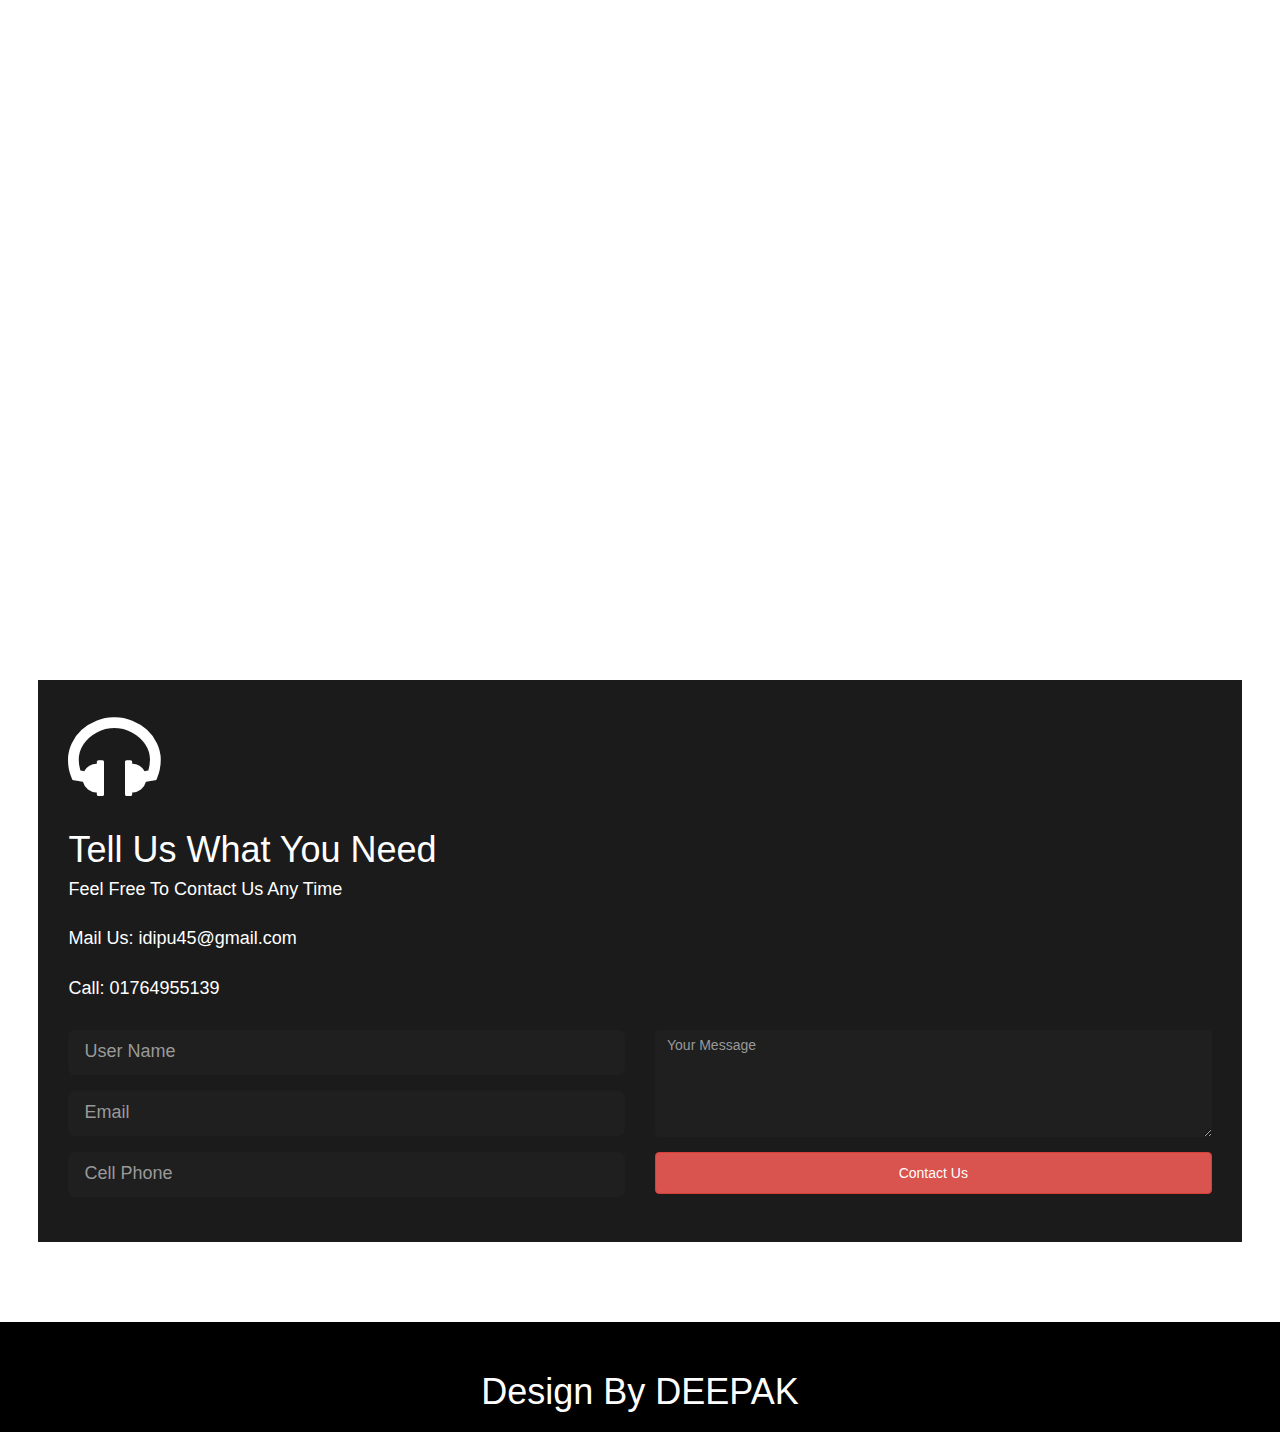
<file: contact.html>
<!DOCTYPE html>
<html lang="en">
<head>
      <meta charset="UTF-8">
      <meta name="viewport" content="width=device-width, initial-scale=1.0">
      <meta http-equiv="X-UA-Compatible" content="ie=edge">
      <title>DEEPAK!!</title>
      <link rel="stylesheet" href="css/style.css">
      <link rel="stylesheet" href="https://maxcdn.bootstrapcdn.com/font-awesome/4.7.0/css/font-awesome.min.css">
      <script src="https://code.jquery.com/jquery-3.3.1.js"></script>
      <link href="https://maxcdn.bootstrapcdn.com/bootstrap/3.3.7/css/bootstrap.min.css" rel="stylesheet">
</head>

<body>
      <div class="wrapper">
            <header>

                  <nav>

                        <div class="menu-icon">
                              <i class="fa fa-bars fa-2x"></i>
                        </div>

                        <div class="logo">
                              DEEPAK
                        </div>

                        <div class="menu">
                              <ul>
                                    <li><a href="index.html">Home</a></li>
                                    <li><a href="about.html">About</a></li>
                                    <li><a href="portfolio.html">Portfolio</a></li>
                                    <li><a href="contact.html">Contact</a></li>
                              </ul>
                        </div>
                  </nav>

            </header>


      </div>
<!-- Start Body-->

<section class="contact_us text-center">
        <div class="content">
            <div class="container-fuield">
                <i class="fa fa-headphones fa-5x"></i>
                <h1>Tell Us What You Need</h1>
                <h4>Feel Free To Contact Us Any Time</h4>
                <h4>Mail Us: idipu45@gmail.com</h4>
                <h4>Call: 01764955139</h4>
                <div class="row">
                    <form action="mail_handler.php" method="post" name="form" class="form-group">
                        <div class="col-sm-6">
                            <div class="form-group">
                                <input class="form-control input-lg" id="inputlg" type="text" placeholder="User Name">
                            </div>
                            <div class="form-group">
                                <input class="form-control input-lg" id="inputlg" type="text" placeholder="Email">
                            </div>
                            <div class="form-group">
                                <input class="form-control input-lg" id="inputlg" type="text" placeholder="Cell Phone">
                            </div>
                        </div>
                        <div class="col-sm-6">
                            <div class="form-group">
                                <textarea class="form-control" id="message" placeholder="Your Message"></textarea>
                            </div>
                            <div class="form-group">
                                <input type="button" class="btn btn-danger btn-block" value="Contact Us">
                            </div>
                        </div>
                    </form>

                </div>
            </div>
        </div>
    </section>

    <section class="footer clear">
  
  <h1>Design By <a href="https://web.facebook.com/dipu.jhtml">DEEPAK </a> </h1>



</section>

    <!-- jQuery (necessary for Bootstrap's JavaScript plugins) -->
    <script src="https://ajax.googleapis.com/ajax/libs/jquery/1.12.4/jquery.min.js"></script>
    <!-- Include all compiled plugins (below), or include individual files as needed -->
    <script src="https://maxcdn.bootstrapcdn.com/bootstrap/3.3.7/js/bootstrap.min.js"></script>
  
<!-- End Body-->
      <script type="text/javascript">

      // Menu-toggle button

      $(document).ready(function() {
            $(".menu-icon").on("click", function() {
                  $("nav ul").toggleClass("showing");
            });
      });

      // Scrolling Effect

      $(window).on("scroll", function() {
            if($(window).scrollTop()) {
                  $('nav').addClass('black');
            }

            else {
                  $('nav').removeClass('black');
            }
      })


      </script>




</body>
</html>
</file>
<file: css/style.css>
html, body {
      margin: 0;
      padding: 0;
      width: 100%;
}

body {
      font-family: "Helvetica Neue",sans-serif;
      font-weight: lighter;
}

header {
      width: 100%;
      height: 600px;
      background: url(https://hdwallpaperfx.com/wp-content/uploads/2015/10/Alone-Girl-Wallpaper.jpg) no-repeat 50% 50%;
      background-size: cover;
}

.content {
      width: 94%;
      margin: 4em auto;
      font-size: 20px;
      line-height: 30px;
      text-align: justify;
}

.logo {
      line-height: 60px;
      position: fixed;
      float: left;
      margin: 16px 46px;
      color: #fff;
      font-weight: bold;
      font-size: 20px;
      letter-spacing: 2px;
}

nav {
      position: fixed;
      width: 100%;
      line-height: 60px;
}

nav ul {
      line-height: 60px;
      list-style: none;
      background: rgba(0, 0, 0, 0);
      overflow: hidden;
      color: #fff;
      padding: 0;
      text-align: right;
      margin: 0;
      padding-right: 40px;
      transition: 1s;
}

nav.black ul {
      background: #000;
}

nav ul li {
      display: inline-block;
      padding: 16px 40px;;
}

nav ul li a {
      text-decoration: none;
      color: #fff;
      font-size: 16px;
}
nav ul li a:hover{
      color:#373851;
}
.menu-icon {
      line-height: 60px;
      width: 100%;
      background: #000;
      text-align: right;
      box-sizing: border-box;
      padding: 15px 24px;
      cursor: pointer;
      color: #fff;
      display: none;
}

@media(max-width: 786px) {

      .logo {
            position: fixed;
            top: 0;
            margin-top: 16px;
      }

      nav ul {
            max-height: 0px;
            background: #000;
      }

      nav.black ul {
            background: #000;
      }

      .showing {
            max-height: 34em;
      }

      nav ul li {
            box-sizing: border-box;
            width: 100%;
            padding: 24px;
            text-align: center;
      }

      .menu-icon {
            display: block;
      }

}


.slogan{
text-align: center;
      padding:20px;
     
}

.slogan h1{
       font-size:50px;
 
}

.slogan p{
      font-size: 22px;
}

.mainimage{
      margin-top:10px;
      
      display: block;
      text-align: center;
}

.mainimage img{
height:300px;
      width:600px;
      border-radius: 200px;
      margin-bottom:15px;
}

.footer{
      padding:10px;
      background: #000000;
}

.footer h1{
text-align: center;
      margin-top:40px;
      color:white;
      

}

.footer a{
      color:white;
      text-decoration:none;
}

.footer a:hover{
      color:#FBEC5E;
}


/*about section */
.about{
background:#8C43FF;
}

.text{
text-align: center;
      padding:60px;
}

.text h1{
font-size: 35px;
      padding:10px;
}

.text p{
      font-size: 22px;
}

.system{
text-align: center;
      margin-top:20px;
      display: block;
}

.system img{
      height:500px;
      width:1000px;
      display: inline-block;
}

.fontend{
     background: #fff;
      padding:20px;
      text-align:center;
}

.fontend h1{
      font-size: 30px;
}

.fontend p{
      font-size:18px;
}

.img{
color:#C6A1FF;
      font-size:35px;
}

.skill{
padding:10px;
}

.skill p{
      font-size:22px;
}


/* Portfolio */

/* Responsive placing of the boxes*/
.container {
            padding: 1% 1% 0% 1%;
            background: black;
}
.container:after {
            content: '';
            display: inline-block;
            width: 100%;
}

/* Inside the box */

.box {
            width: 96%;
            margin:2%;
            padding-bottom: 96%;
            height: 0;
            position: relative;
            float: left;
            cursor: pointer;
            overflow: hidden;
/*          box-shadow: 0px 3px 18px 1px #fff;*/
            
}

.box:after {
            content: '';
            position: absolute;
            background-color: #000;
            opacity:0;
            z-index: 55;
            width: 100%;
            height: 100%;
            -webkit-transition: all .15s ease-out;
            -moz-transition: all .15s ease-out;
            -ms-transition: all .15s ease-out;
            -o-transition: all .15s ease-out;
            transition: all .15s ease-out;
}

.box:hover::after {
            background-color: #000;
            opacity:.7;
}

.container .box .caption {
            position: absolute;
            z-index: 60;
            width: 90%;
            margin-left: 5%;
            top: 50%;
            -webkit-transform: scale(3);
            -moz-transform: scale(3);
            -ms-transform: scale(3);
            -o-transform: scale(3);
            transform: scale(3);
            text-align: center;
            -webkit-transition: all .15s ease-out;
            -moz-transition: all .15s ease-out;
            -ms-transition: all .15s ease-out;
            -o-transition: all .15s ease-out;
            transition: all .15s ease-out;
            font: 1.4em normal Arial, sans-serif;
            color: #fff;
            opacity: 0;
}

.box:hover .caption {
            -webkit-transform: scale(1) translate(0%, -50%);
            -moz-transform: scale(1) translate(0%, -50%);
            -ms-transform: scale(1) translate(0%, -50%);
            -o-transform: scale(1) translate(0%, -50%);
            transform: scale(1) translate(0%, -50%);
            opacity: 1;
}

.box img {
            position: absolute;
            left: 50%;
            top: 50%;
            height: 100%;
            -webkit-transform: translate(-50%, -50%);
            -moz-transform: translate(-50%, -50%);
            -ms-transform: translate(-50%, -50%);
            -o-transform: translate(-50%, -50%);
            transform: translate(-50%, -50%);
            z-index: 50;
            -webkit-transition: all .15s ease-out;
            -moz-transition: all .15s ease-out;
            -ms-transition: all .15s ease-out;
            -o-transition: all .15s ease-out;
            transition: all .15s ease-out;
}

.box:hover img {
      height: 150%;
}
/* media changes, changing number of columns */

@media all and (min-width: 350px){
  .container .box{
            width: 48%;
            margin:1%;
            padding-bottom:48%;
      }
}

@media all and (min-width: 800px){
  .container .box{
            width: 31.3333%;
            padding-bottom:30%;
      }
}
@media all and (min-width: 1200px){
  .container .box{
            width: 23%;
            padding-bottom:23%;
      }
}


/* Contact*/

.contact_us{
    background: url("https://codepen.io/boomerang/Img/maps.jpg") no-repeat center center fixed;
    -webkit-background: cover;
    -moz-background: cover;
    -o-background: cover;
    background: cover;
    min-height: 300px;
    color: #FFF;
    font-family: sans-serif;
    
}
.contact_us .content{
    background-color: rgba(2,2,2,.9);
    padding: 30px;
}
.contact_us .content h4{
    margin-bottom: 30px;
}
.contact_us .content .form-control {
    background-color: rgba(82,78,78,.07);
    color: #FFF;
    border: none;
    
  -webkit-transition: all .2s ease-in-out;
  -moz-transition: all .2s ease-in-out;
  -o-transition: all .2s ease-in-out;
  transition: all .2s ease-in-out;
}
.contact_us .content .form-control.active{
  -webkit-transform: scale(1.1, 1.1);
  -moztransform: scale(1.1, 1.1);
  -o-transform: scale(1.1, 1.1);
  transform: scale(1.1, 1.1);
}
.contact_us .content textarea{
    height: 108px;
    outline:none;
}
.contact_us .content .btn-danger {
    padding-bottom: 10px;
    padding-top: 10px;
}
</file>
